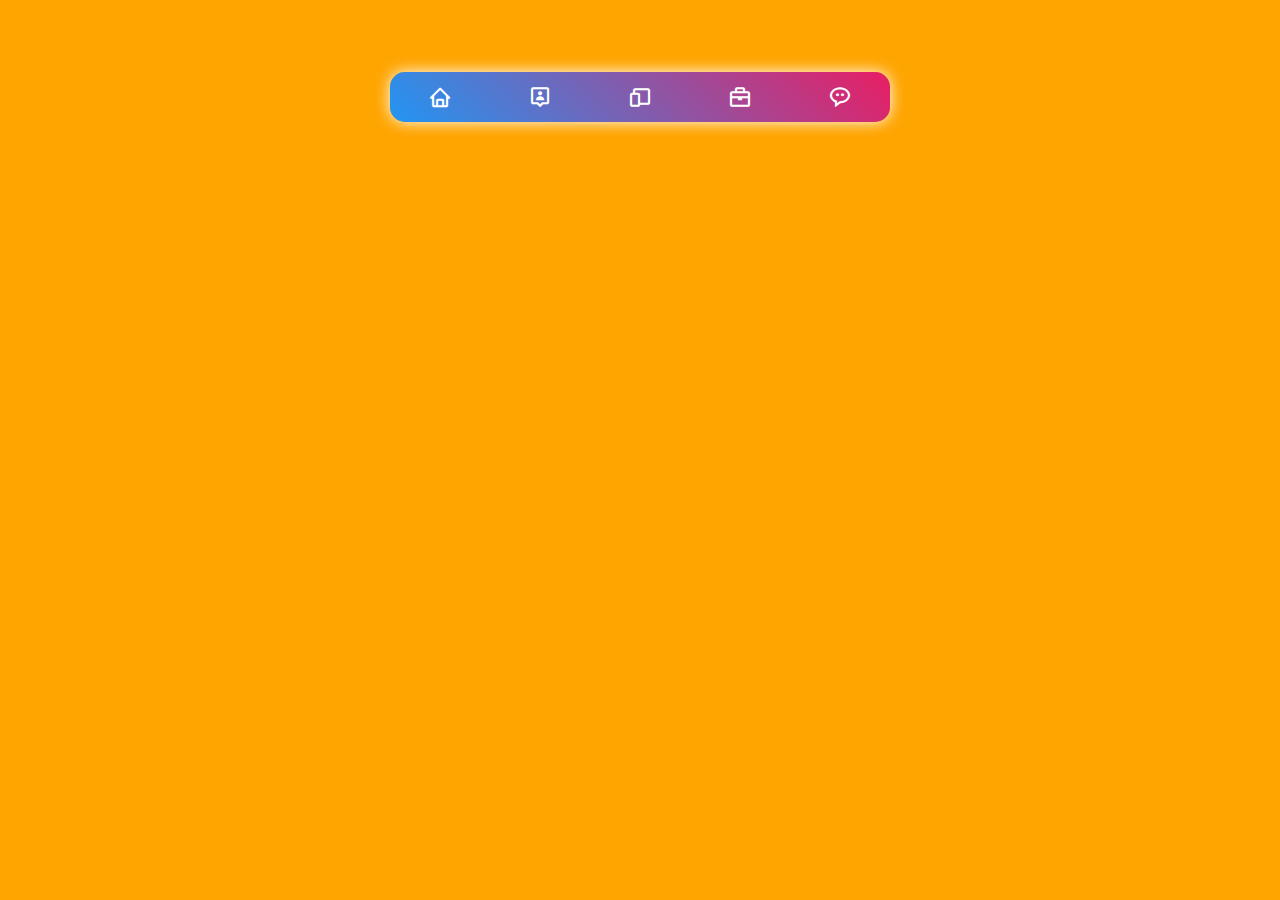
<file: index.html>
<!DOCTYPE html>
<html lang="es">
<head>
    <meta charset="UTF-8">
    <meta http-equiv="X-UA-Compatible" content="IE=edge">
    <meta name="viewport" content="width=device-width, initial-scale=1.0">
    <title>Book</title>
    <link href='https://unpkg.com/boxicons@2.1.4/css/boxicons.min.css' rel='stylesheet'>
    <link rel="preconnect" href="https://fonts.googleapis.com">
<link rel="preconnect" href="https://fonts.gstatic.com" crossorigin>
<link href="https://fonts.googleapis.com/css2?family=Chocolate+Classical+Sans&display=swap" rel="stylesheet">
    <link rel="stylesheet" href="style.css">

</head>
<body>
    <div class="navbar">
        <ul>
            <li>
                <a href="">
                    <div class="icon"><i class='bx bx-home'></i></div>
                    <div class="text">Home</div>
                    <div class="indicator"></div>
                </a>
            </li>
            <li>
                <a href="">
                    <div class="icon"><i class='bx bx-user-pin' ></i></div>
                    <div class="text">Sobre mi</div>
                    <div class="indicator"></div>
                </a>
            </li>
            <li>
                <a href="">
                    <div class="icon"><i class='bx bx-devices' ></i></div>
                    <div class="text">Servicios</div>
                    <div class="indicator"></div>
                </a>
            </li>            <li>
                <a href="">
                    <div class="icon"><i class='bx bx-briefcase' ></i></i></div>
                    <div class="text">Portafolio</div>
                    <div class="indicator"></div>
                </a>
            </li>
            <li>
                <a href="">
                    <div class="icon"><i class='bx bx-message-rounded-dots' ></i></div>
                    <div class="text">Contacto</div>
                    <div class="indicator"></div>
                </a>
            </li>
        </ul>
    </div>
</body>
</html>
</file>
<file: style.css>
*{
    margin: 0%;
    padding: 0;
    box-sizing: border-box;
    text-decoration: none;
}
a{
    font-family: "Chocolate Classical Sans", serif;
}
body{
    display: flex;
    align-items: center;
    justify-content: center;
    height: 100vh;
    width: 100%;
    background-color: orange;
}
.navbar{
    position: absolute;
    top: 8%;
    height: 50px;
    width: 500px;
    background: linear-gradient(45deg, #2196f3, #e91e63);
    border-radius: 15px;
    box-shadow: 0px 0px 15px 0px white;
}
.navbar ul{
    position: relative;
    display: flex;
    align-items: center;
    justify-content: center;
    height: 100%;
}
.navbar li{
    width: 20%;
    display: flex;
    align-items: center;
    justify-content: center;
    width: 100%;
    height: 100%;
}
.navbar a{
    position: relative;
    display: flex;
    align-items: center;
    justify-content: center;
    flex-direction: column;
    height: 100%;
    width: 100%;
}
.navbar .icon{
    position: relative;
    font-size: 1.5rem;
    line-height: 75px;
    color: white;
    transition: .5s;
    z-index: 9;
}
.navbar li:hover .icon{
    transform: translatey(-30px);
}
.navbar .text{
    position: absolute;
    color: white;
    opacity: 0;
    transition: .5s;
}
.navbar li:hover .text{
    opacity: 1;
    transform:translateY(0px) ;
}
.navbar .indicator{
    position: absolute;
    height: 45px;
    width: 45px;
    background: linear-gradient(45deg, #2196f3, #e91e63);
    border-radius: 50%;
    border: 3px solid white;
    transition: .5s;
    opacity: 0;
}
.navbar li:hover .indicator{
    transform: translateY(-35px);
    opacity: 1;
}
</file>
